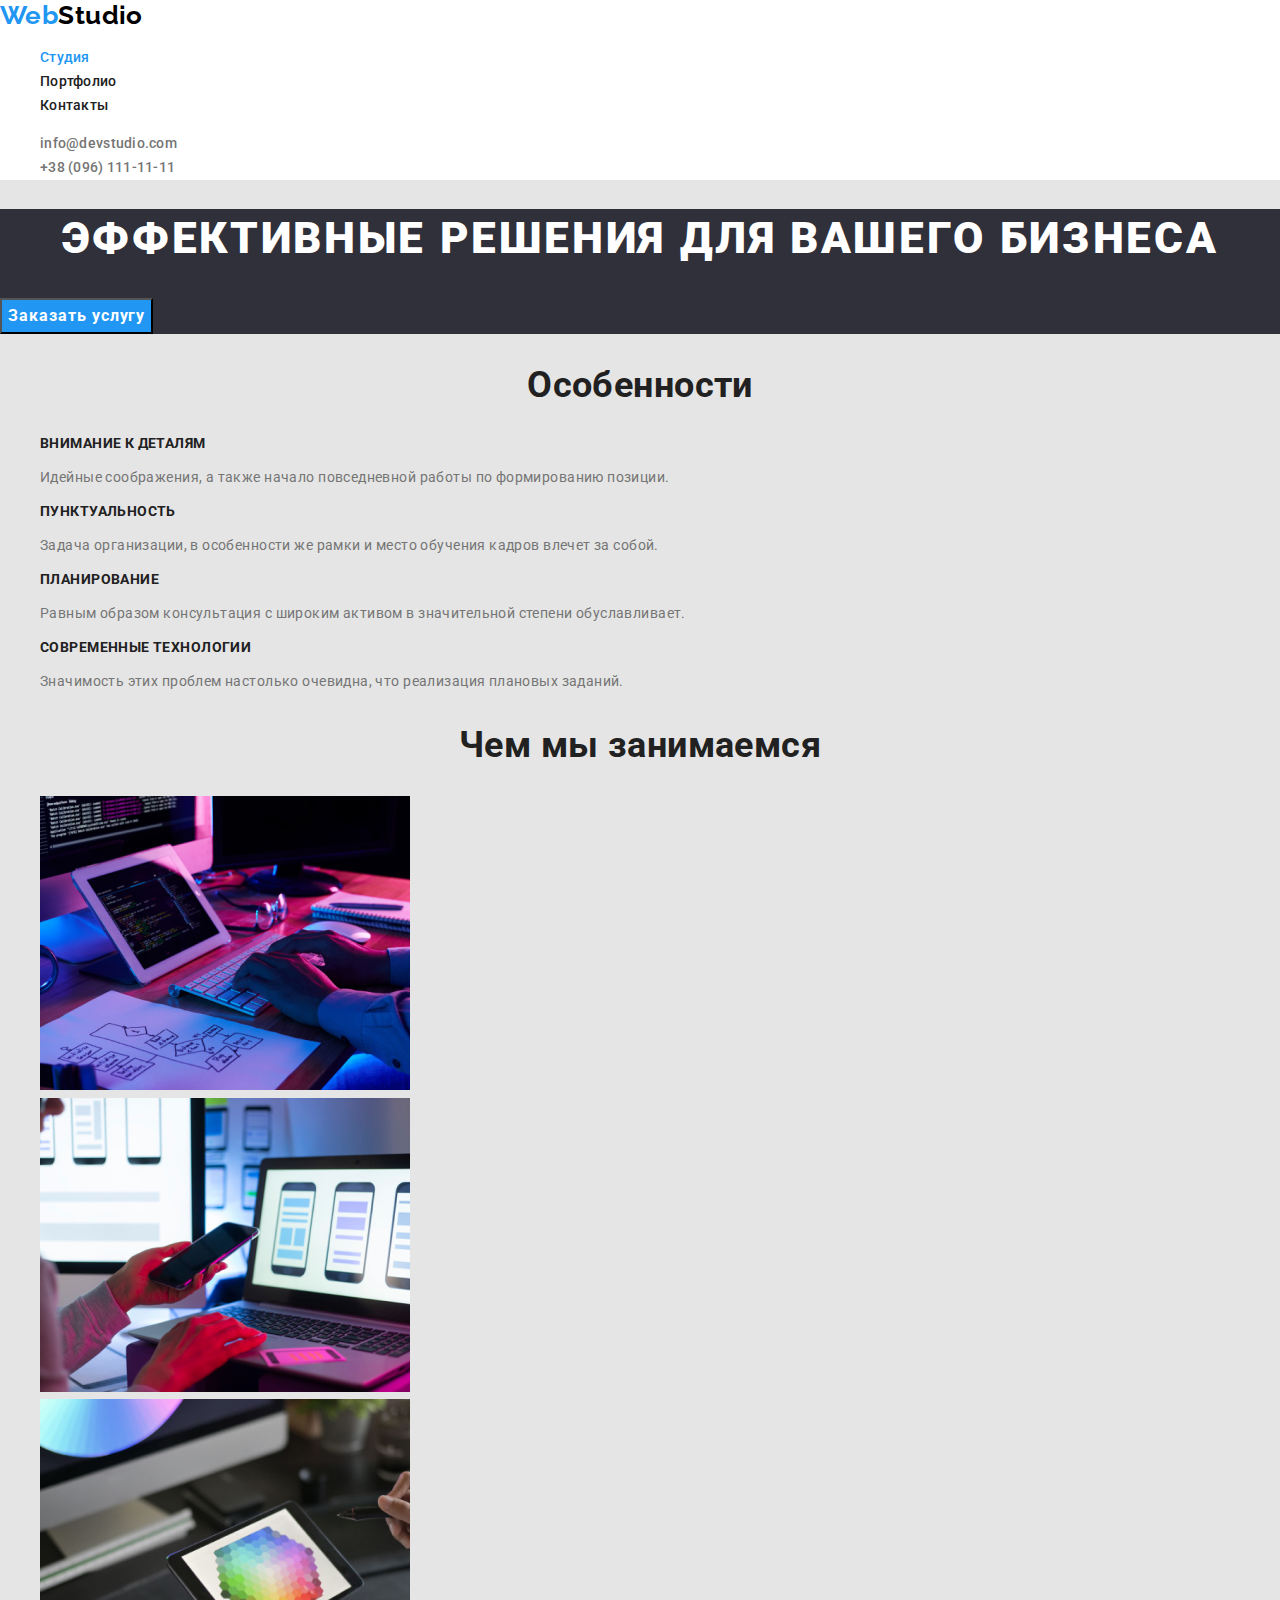
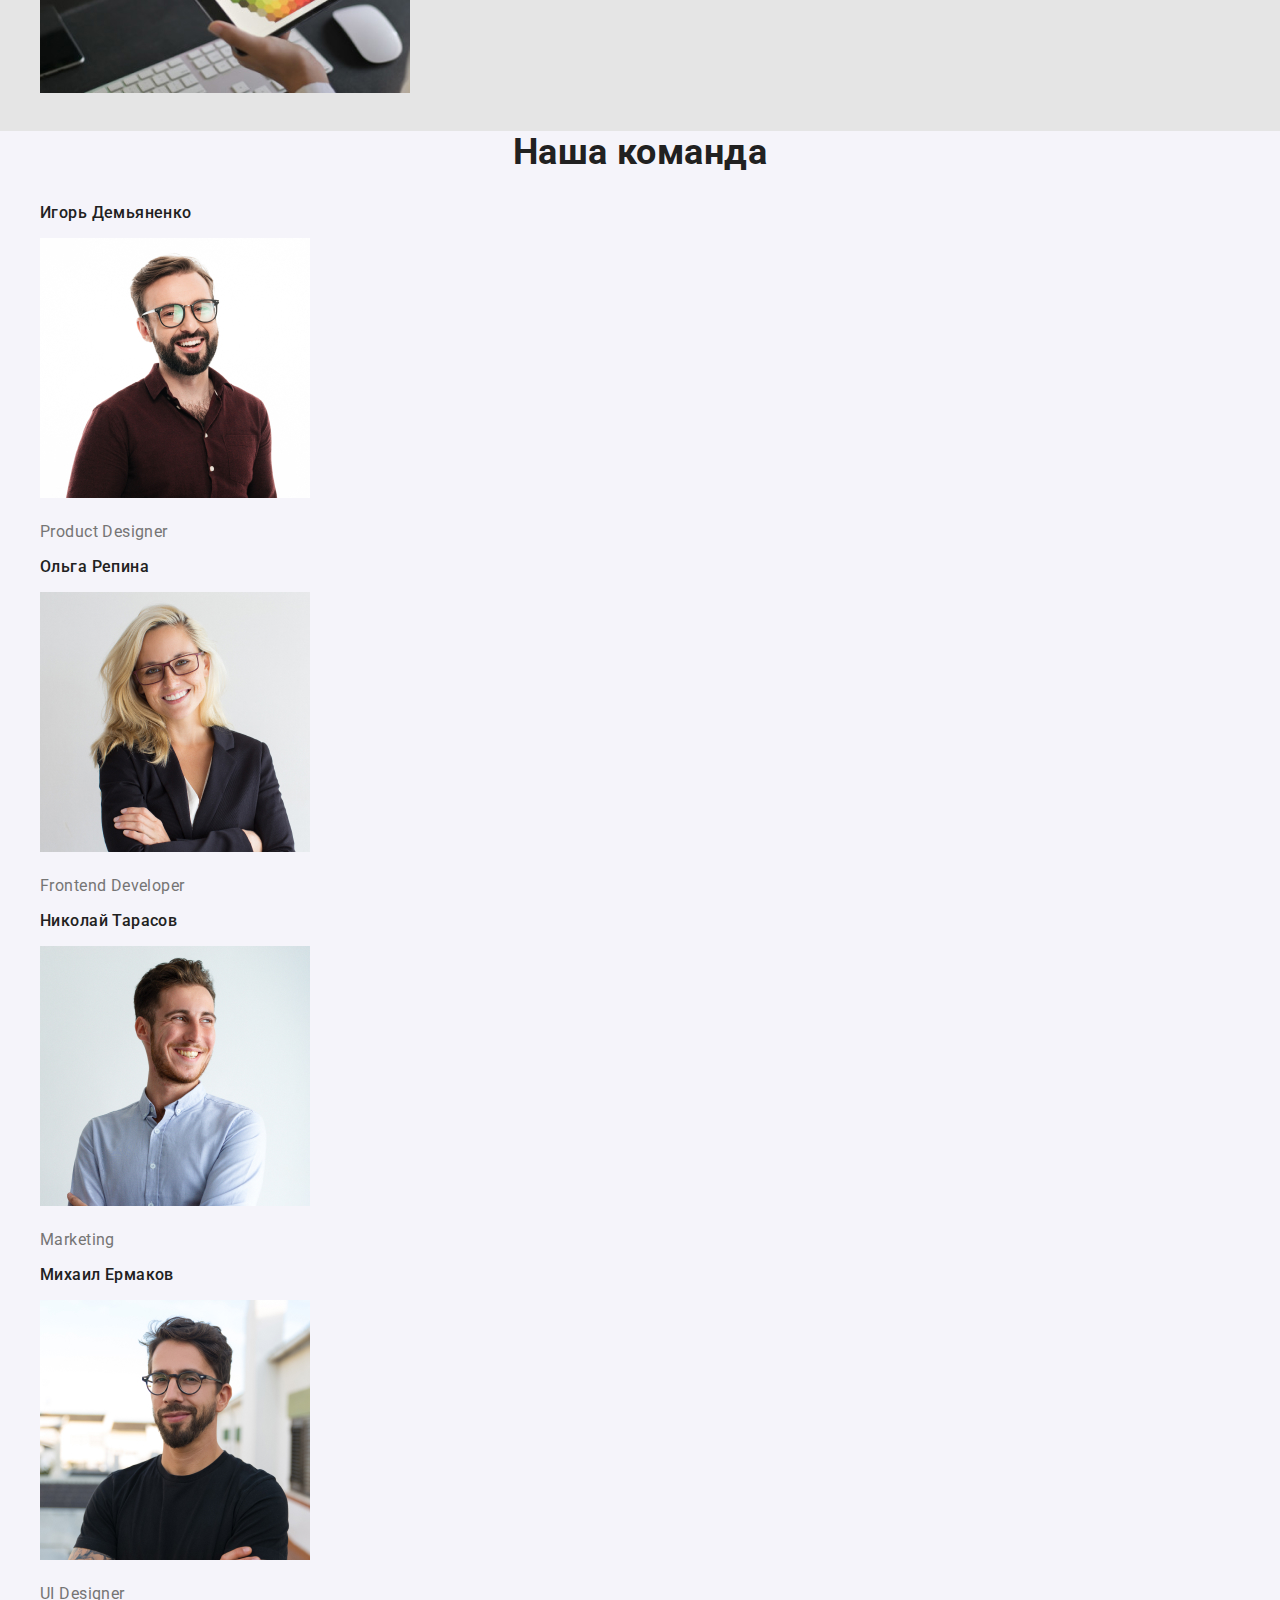
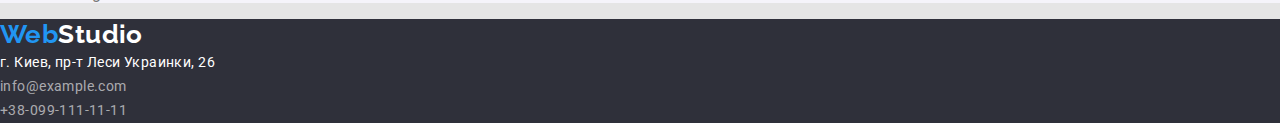
<file: index.html>
<!DOCTYPE html>
<html lang="en">
  <head>
    <meta charset="utf-8" />
    <meta name="description" content="Изучение основ HTML5 для новичков" />
    <title>PageMaket</title>
    <!-- Нормализатор -->
    <link
      rel="stylesheet"
      href="https://cdnjs.cloudflare.com/ajax/libs/modern-normalize/0.7.0/modern-normalize.min.css"
    />

    <link
      href="https://fonts.googleapis.com/css2?family=Raleway:wght@700&family=Roboto:wght@400;500;700;900&display=swap"
      rel="stylesheet"
    />
    <link rel="stylesheet" href="./css/style.css" />
  </head>

  <body class="body">
    <!--Шапка сайта-->
    <header class="header">
      <nav class="nav">
        <a href="./index.html" class="logo"
          ><span class="accent-logo">Web</span>Studio</a
        >

        <ul class="site-nav list">
          <li><a href="./index.html" class="link-current">Студия</a></li>
          <li><a href="./portfolio.html" class="link">Портфолио</a></li>
          <li><a href="" class="link">Контакты</a></li>
        </ul>
      </nav>

      <ul class="adress list">
        <li>
          <a href="mailto:info@devstudio.com" class="email-tel"
            >info@devstudio.com</a
          >
        </li>
        <li>
          <a href="tel:+38096-111-11-11" class="email-tel"
            >+38 (096) 111-11-11</a
          >
        </li>
      </ul>
    </header>
    <main>
      <!--Герой-->
      <section class="hero">
        <h1 class="hero-title">Эффективные решения для вашего бизнеса</h1>
        <button type="button" class="hero-button">Заказать услугу</button>
      </section>
      <!--Наши особенности-->
      <section class="section-feature">
        <h2 class="section-title">Особенности</h2>
        <ul class="list">
          <li>
            <h3 class="list-title">Внимание к деталям</h3>
            <p>
              Идейные соображения, а также начало повседневной работы по
              формированию позиции.
            </p>
          </li>
          <li>
            <h3 class="list-title">Пунктуальность</h3>
            <p>
              Задача организации, в особенности же рамки и место обучения кадров
              влечет за собой.
            </p>
          </li>
          <li>
            <h3 class="list-title">Планирование</h3>
            <p>
              Равным образом консультация с широким активом в значительной
              степени обуславливает.
            </p>
          </li>
          <li>
            <h3 class="list-title">Современные технологии</h3>
            <p>
              Значимость этих проблем настолько очевидна, что реализация
              плановых заданий.
            </p>
          </li>
        </ul>
      </section>
      <!--Примеры работ-->
      <section class="section">
        <h2 class="section-title">Чем мы занимаемся</h2>
        <ul class="list">
          <li>
            <a href=""
              ><img
                src="./index_images/box1.jpg"
                alt="Рабочее место"
                width="370"
              />
            </a>
          </li>
          <li>
            <a href=""
              ><img
                src="./index_images/box2.jpg"
                alt="Ноутбук и айфон"
                width="370"
              />
            </a>
          </li>
          <li>
            <a href=""
              ><img src="./index_images/box3.jpg" alt="Планшет" width="370" />
            </a>
          </li>
        </ul>
      </section>
      <!--Наша команда-->
      <section class="section-team">
        <h2 class="section-title">Наша команда</h2>
        <ul class="list">
          <li>
            <h3 class="list-title">Игорь Демьяненко</h3>
            <img
              src="./index_images/img_team1.jpg"
              alt="Фото мальчика"
              width="270"
            />
            <p class="text">Product Designer</p>
          </li>
          <li>
            <h3 class="list-title">Ольга Репина</h3>
            <img
              src="./index_images/img_team2.jpg"
              alt="Фото девочки"
              width="270"
            />
            <p class="text">Frontend Developer</p>
          </li>
          <li>
            <h3 class="list-title">Николай Тарасов</h3>
            <img
              src="./index_images/img_team3.jpg"
              alt="Фото мальчика"
              width="270"
            />
            <p class="text">Marketing</p>
          </li>
          <li>
            <h3 class="list-title">Михаил Ермаков</h3>
            <img
              src="./index_images/img_team4.jpg"
              alt="Фото мальчика"
              width="270"
            />
            <p class="text">UI Designer</p>
          </li>
        </ul>
      </section>
    </main>
    <!--Футер-->
    <footer class="footer">
      <a href="/" class="logo"><span class="accent-logo">Web</span>Studio</a>
      <address class="adress">
        г. Киев, пр-т Леси Украинки, 26 <br />
        <a href="mailto:info@example.com" class="email-tel">info@example.com</a>
        <br />
        <a href="tel:+38-099-111-11-11" class="email-tel">+38-099-111-11-11</a>
      </address>
    </footer>
  </body>
</html>
</file>
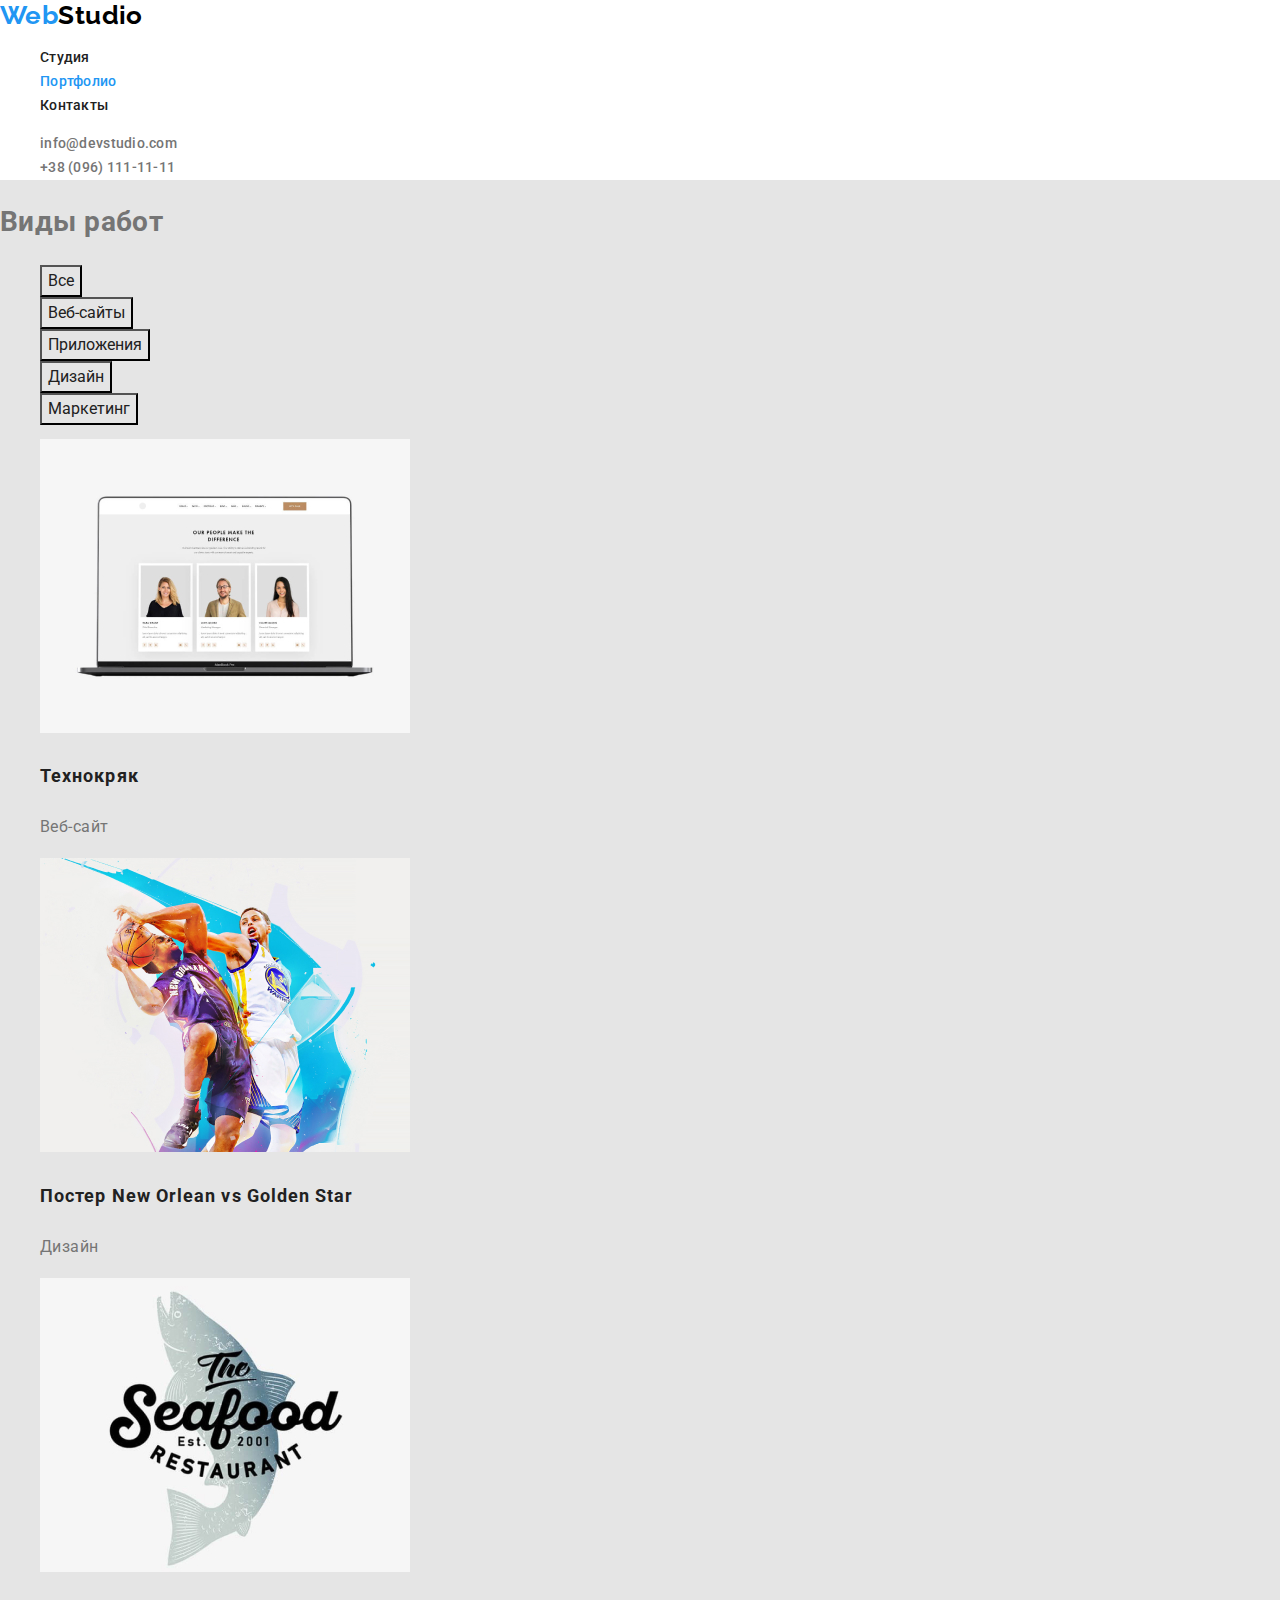
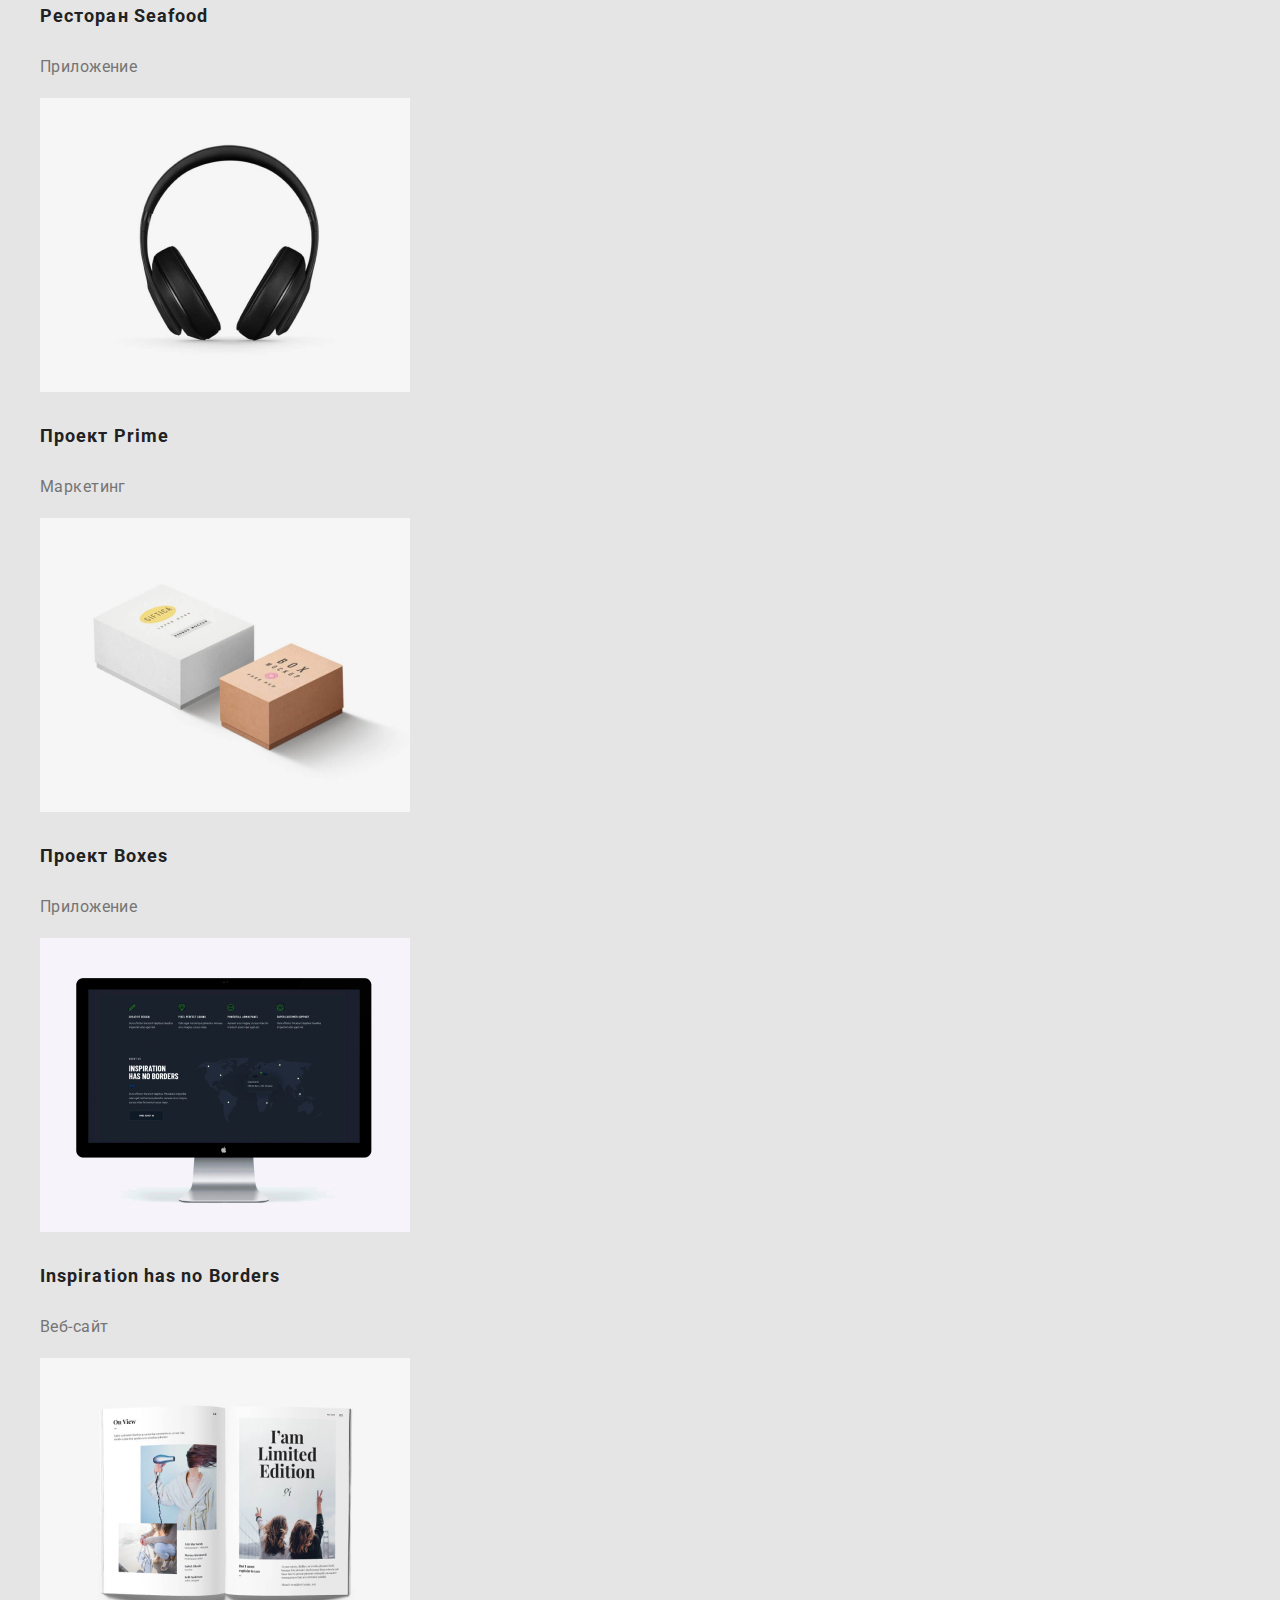
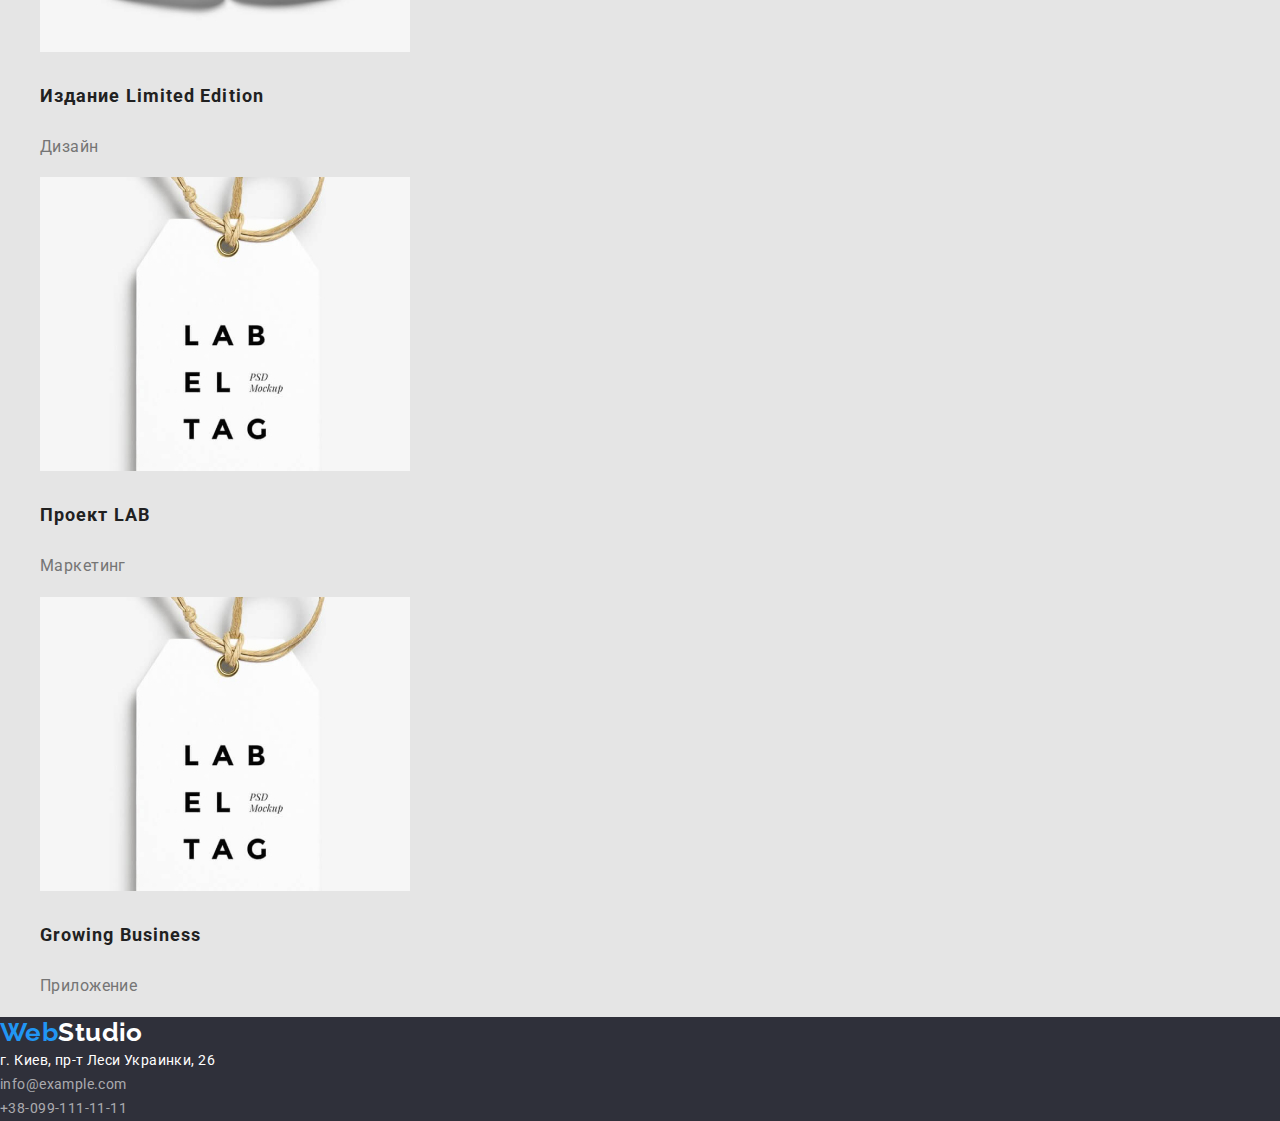
<file: portfolio.html>
<!DOCTYPE html>
<html lang="en">
  <head>
    <meta charset="UTF-8" />
    <meta name="viewport" content="width=device-width, initial-scale=1.0" />
    <title>Portfolio</title>
    <link
      rel="stylesheet"
      href="https://cdnjs.cloudflare.com/ajax/libs/modern-normalize/0.7.0/modern-normalize.min.css"
    />
    <link
      href="https://fonts.googleapis.com/css2?family=Raleway:wght@700&family=Roboto:wght@400;500;700;900&display=swap"
      rel="stylesheet"
    />
    <link rel="stylesheet" href="./css/style.css" />
  </head>

  <body class="body">
    <!--Шапка сайта-->
    <header class="header">
      <nav>
        <a href="./index.html" class="logo"
          ><span class="accent-logo">Web</span>Studio</a
        >

        <ul class="site-nav list">
          <li><a href="./index.html" class="link">Студия</a></li>
          <li><a href="./portfolio.html" class="link-current">Портфолио</a></li>
          <li><a href=" " class="link">Контакты</a></li>
        </ul>
      </nav>

      <ul class="adress list">
        <li>
          <a href="mailto:info@devstudio.com" class="email-tel"
            >info@devstudio.com</a
          >
        </li>
        <li>
          <a href="tel:+38096-111-11-11" class="email-tel"
            >+38 (096) 111-11-11</a
          >
        </li>
      </ul>
    </header>
    <main>
      <!--Портфолио-->
      <h1>Виды работ</h1>
      <ul class="list">
        <li><button type="button" class="button">Все</button></li>
        <li><button type="button" class="button">Веб-сайты</button></li>
        <li><button type="button" class="button">Приложения</button></li>
        <li><button type="button" class="button">Дизайн</button></li>
        <li><button type="button" class="button">Маркетинг</button></li>
      </ul>
      <section>
        <ul class="list">
          <li>
            <a href=""
              ><img
                src="./portfolio_images/img1.jpg"
                alt="фото людей"
                width="370"
              />
            </a>
            <h3 class="name-project">Технокряк</h3>
            <p class="name-work">
              Веб-сайт
            </p>
          </li>
          <li>
            <a href=""
              ><img
                src="./portfolio_images/img2.jpg"
                alt="спортсмены"
                width="370"
              />
            </a>
            <h3 class="name-project">Постер New Orlean vs Golden Star</h3>
            <p class="name-work">
              Дизайн
            </p>
          </li>
          <li>
            <a href=""
              ><img
                src="./portfolio_images/img3.jpg"
                alt="лого ресторана"
                width="370"
              />
            </a>
            <h3 class="name-project">Ресторан Seafood</h3>
            <p class="name-work">
              Приложение
            </p>
          </li>
          <li>
            <a href=""
              ><img
                src="./portfolio_images/img4.jpg"
                alt="наушники"
                width="370"
              />
            </a>
            <h3 class="name-project">Проект Prime</h3>
            <p class="name-work">
              Маркетинг
            </p>
          </li>
          <li>
            <a href=""
              ><img
                src="./portfolio_images/img5.jpg"
                alt="коробки"
                width="370"
              />
            </a>
            <h3 class="name-project">Проект Boxes</h3>
            <p class="name-work">
              Приложение
            </p>
          </li>
          <li>
            <a href=""
              ><img
                src="./portfolio_images/img6.jpg"
                alt="монитор"
                width="370"
              />
            </a>
            <h3 class="name-project">Inspiration has no Borders</h3>
            <p class="name-work">
              Веб-сайт
            </p>
          </li>
          <li>
            <a href=""
              ><img
                src="./portfolio_images/img7.jpg"
                alt="журнал"
                width="370"
              />
            </a>
            <h3 class="name-project">Издание Limited Edition</h3>
            <p class="name-work">
              Дизайн
            </p>
          </li>
          <li>
            <a href=""
              ><img src="./portfolio_images/img8.jpg" alt="лэйба" width="370" />
            </a>
            <h3 class="name-project">Проект LAB</h3>
            <p class="name-work">
              Маркетинг
            </p>
          </li>
          <li>
            <a href=""
              ><img
                src="./portfolio_images/img9.jpg"
                alt="наушники"
                width="370"
              />
            </a>
            <h3 class="name-project">Growing Business</h3>
            <p class="name-work">
              Приложение
            </p>
          </li>
        </ul>
      </section>
    </main>
    <!--Футер-->
    <footer class="footer">
      <a href="/" class="logo"><span class="accent-logo">Web</span>Studio</a>
      <address class="adress">
        г. Киев, пр-т Леси Украинки, 26 <br />
        <a href="mailto:info@example.com" class="email-tel">info@example.com</a>
        <br />
        <a href="tel:+38-099-111-11-11" class="email-tel">+38-099-111-11-11</a>
      </address>
    </footer>
  </body>
</html>
</file>
<file: css/style.css>
:root {
  --primary-text-colour: #757575;
  --title-text-colour: #212121;
  --accent-colour: #2196f3;
  --footer-text-colour: #ffffff;
  --background-buton: #f5f4fa;
  --primary-background-color: #e5e5e5;
  --sec-background-color: #f5f4fa;
  --background-header: #ffffff;
  --background-footer-hero: #2f303a;
}

.header {
  background-color: var(--background-header);
}

.body {
  background-color: var(--primary-background-color);
  color: var(--primary-text-colour);
  font-family: Roboto, sans-serif;
  font-size: 14px;
  font-weight: 400;
  letter-spacing: 0.03em;
  line-height: 1.71;
  font-style: normal;
}

.accent-logo {
  color: var(--accent-colour);
}

.logo {
  color: #000000;
  font-family: Raleway, sans-serif;
  font-style: normal;
  font-weight: 700;
  font-size: 26px;
  line-height: 1.2;
  text-decoration: none;
}

footer .logo {
  color: #ffffff;
  font-family: Raleway, sans-serif;
}

.list {
  list-style: none;
}

.header .email-tel {
  color: var(--primary-text-colour);
  font-weight: 500;
  line-height: 1.2;
  letter-spacing: 0.02em;
  text-decoration: none;
}

.header .email-tel:hover,
.header .email-tel:focus {
  color: var(--accent-colour);
}

.section-team {
  background-color: var(--sec-background-color);
}
.link {
  color: var(--title-text-colour);
  font-weight: 500;
  line-height: 1.14;
  letter-spacing: 0.02em;
  text-decoration: none;
}

.link:hover,
.link:focus {
  color: var(--accent-colour);
}
.link-current {
  color: var(--accent-colour);
  font-weight: 500;
  line-height: 1.14;
  letter-spacing: 0.02em;
  text-decoration: none;
}
.section-title {
  color: var(--title-text-colour);
  font-weight: 700;
  font-size: 36px;
  line-height: 1.17;
  text-align: center;
}

.hero {
  background-color: var(--background-footer-hero);
}
.hero-title {
  color: #ffffff;
  font-weight: 900;
  font-size: 44px;
  line-height: 1.36;
  text-align: center;
  letter-spacing: 0.06em;
  text-transform: uppercase;
}

.section-feature .list-title {
  color: var(--title-text-colour);
  font-size: 14px;
  font-weight: 700;
  line-height: 1.14;
  text-transform: uppercase;
}

.section-team .list-title {
  color: var(--title-text-colour);
  font-weight: 500;
  font-size: 16px;
  line-height: 1.19;
}

.section-team .text {
  font-size: 16px;
  line-height: 1.19;
}

.footer {
  background-color: var(--background-footer-hero);
}

.adress {
  color: #ffffff;
  font-style: normal;
}

.footer .email-tel {
  color: rgba(255, 255, 255, 0.6);
  text-decoration: none;
}
.email-tel:hover,
.email-tel:focus {
  color: var(--accent-colour);
}

.button {
  color: var(--title-text-colour);
  background-color: var(--primary-background-color);
  font-size: 16px;
  line-height: 1.62;
  font-family: inherit;
}
.button:hover,
.button:focus {
  color: #ffffff;
  background-color: var(--accent-colour);
}

.hero-button {
  color: #ffffff;
  background-color: var(--accent-colour);
  font-weight: 700;
  font-size: 16px;
  line-height: 1.87;
  letter-spacing: 0.06em;
  font-family: inherit;
}

.name-work {
  font-size: 16px;
  line-height: 1.87;
}
.name-project {
  color: var(--title-text-colour);
  font-weight: bold;
  font-size: 18px;
  line-height: 2;
  letter-spacing: 0.06em;
}

/*цвет лого #2196F3 и #000000 */
/*основной цвет шапки и тела #212121 */
/*цвет телефона #757575 */
/* вторичный цвет #757575  */
/*белого фона #FFFFFF*/
/*цвет емайл и телефона в футере rgba(255, 255, 255, 0.6)*/
/* основной цвет фона #E5E5E5 */
/* дополнительный цвет фона #F5F4FA */
/* цвет фона футера #2F303A */
/* цвет фона хедера #FFFFFF */
</file>
